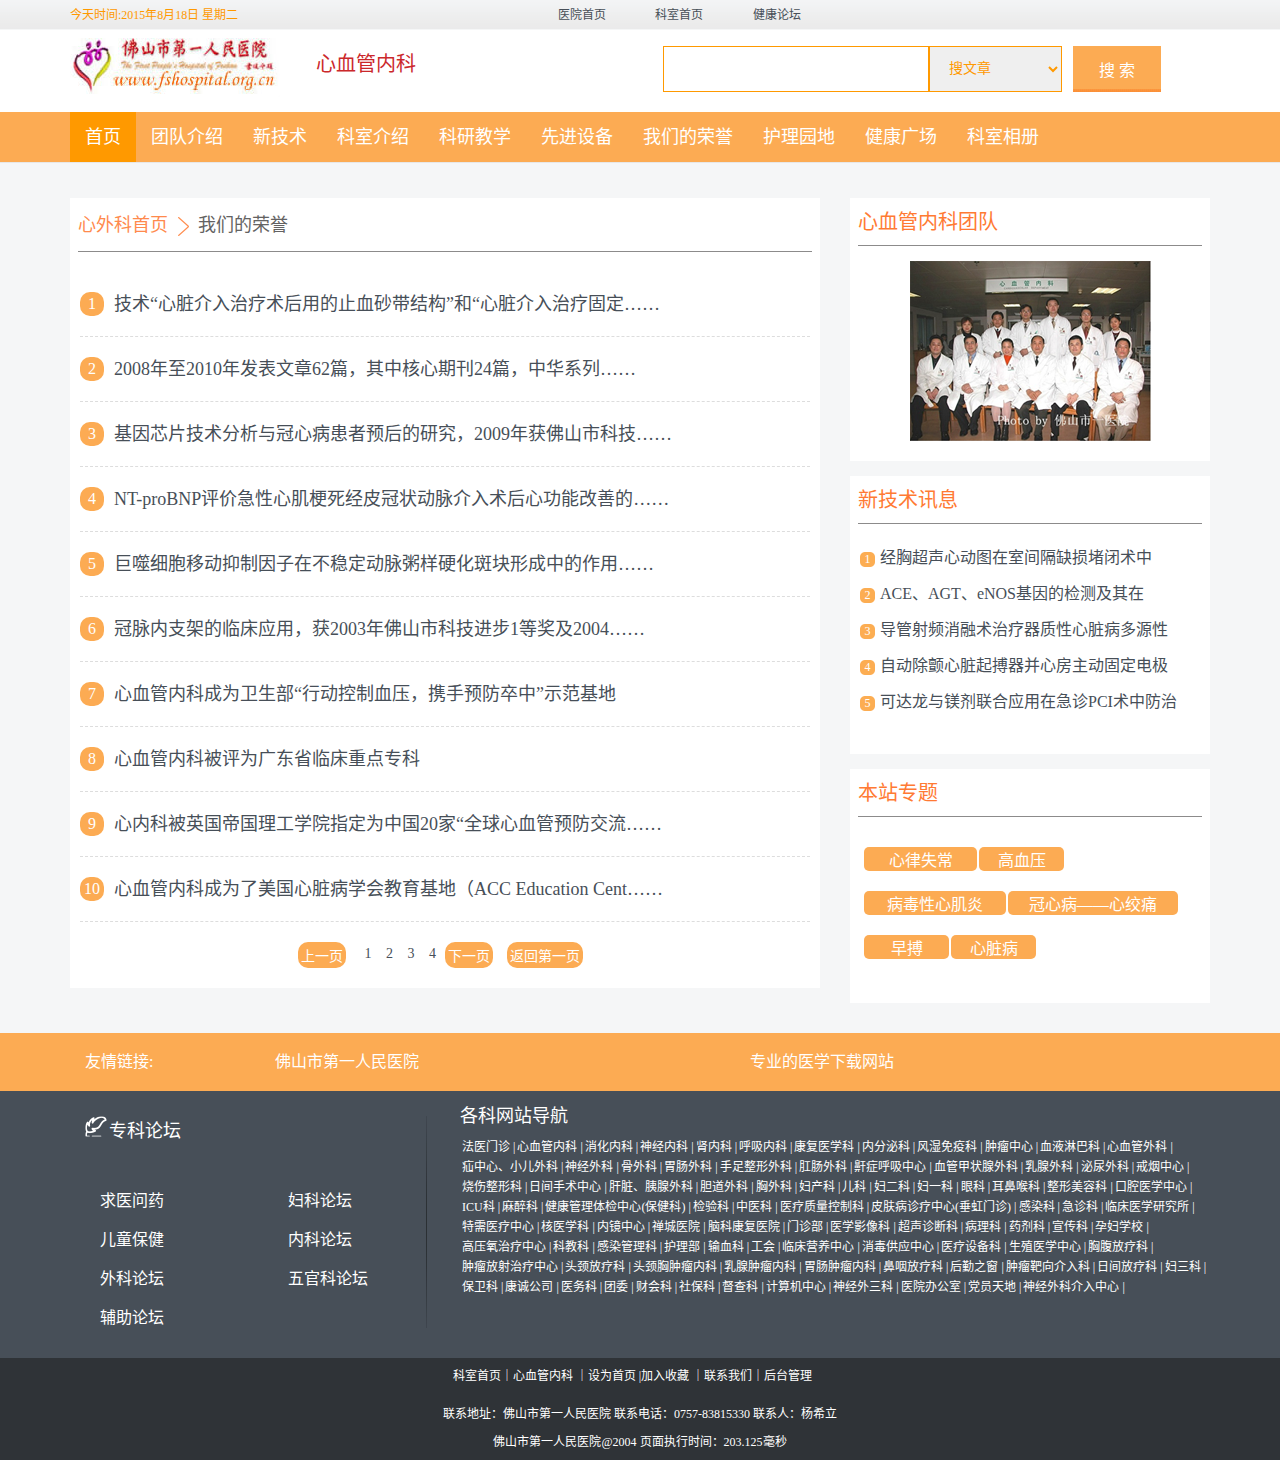
<file: column.html>
<!DOCTYPE html>
<html lang="zh-CN">
<!--[if lt IE 7 ]><html class="ie ie6" lang="en"><![endif]-->
<!--[if IE 7 ]><html class="ie ie7" lang="en"><![endif]-->
<!--[if IE 8 ]><html class="ie ie8" lang="en"><![endif]-->
<!--[if (gte IE 9)|!(IE)]><html class="not-ie" lang="en"><![endif]-->
<head>
  <meta charset="utf-8">
  <meta http-equiv="X-UA-Compatible" content="IE=edge">
  <meta http-equiv="X-UA-Compatible" content="IE=edge,Chrome=1" />
  <meta name="viewport" content="width=device-width, initial-scale=1, maximum-scale=1, user-scalable=no">
  <!-- 上述3个meta标签*必须*放在最前面，任何其他内容都*必须*跟随其后！ -->
  <title>列表页</title>

  <!-- Bootstrap -->
  <link href="css/bootstrap.css" rel="stylesheet">
  <link href="css/style.css" rel="stylesheet">

  <!-- HTML5 shim and Respond.js for IE8 support of HTML5 elements and media queries -->
  <!-- WARNING: Respond.js doesn't work if you view the page via file:// -->
  <!--[if lt IE 9]>
  <script src="//cdn.bootcss.com/html5shiv/3.7.2/html5shiv.min.js"></script>
  <script src="//cdn.bootcss.com/respond.js/1.4.2/respond.min.js"></script>
  <![endif]-->
</head>
<body>
<div class="topnav">
  <div class="container contain-width">
    <div class="row">
      <div class="col-md-5 topnav-left">今天时间:2015年8月18日 星期二</div>
      <div class="col-md-1"><a href="">医院首页</a></div>
      <div class="col-md-1"><a href="">科室首页</a></div>
      <div class="col-md-1"><a href="">健康论坛</a></div>
    </div>
  </div>
</div>
<div class="tophead">
  <div class="container">
    <div class="row">
      <div class="col-xs-12 col-md-4">
        <img src="image/logo.png">
        <div class="section-name">心血管内科</div>
      </div>
      <div class="col-md-8 col-xs-12">
        <div class="search col-md-9">
          <input type="text" value="" class="col-md-6">
          <select class="col-md-3">
            <option>搜文章</option>
            <option>搜发布人</option>
            <option>搜内容</option>
            <option>搜作者</option>
          </select>
          <button type="button" class="col-md-2">搜  索</button>
        </div>
      </div>
    </div>
  </div>
</div>

  <!-- Static navbar -->
    <nav class="navbar navbar-default navbar-static-top navbg">
      <div class="container">
        <div class="navbar-header">
          <button type="button" class="navbar-toggle collapsed" data-toggle="collapse" data-target="#navbar" aria-expanded="false" aria-controls="navbar">
            <span class="sr-only">Toggle navigation</span>
            <span class="icon-bar"></span>
            <span class="icon-bar"></span>
            <span class="icon-bar"></span>
          </button>
        </div>
        <div id="navbar" class="navbar-collapse collapse">
          <ul class="nav navbar-nav">
            <li class="active"><a href="#">首页</a></li>
            <li><a href="column.html">团队介绍</a></li>
            <li><a href="column.html">新技术</a></li>
            <li><a href="column.html">科室介绍</a></li>
            <li><a href="column.html">科研教学</a></li>
            <li><a href="column.html">先进设备</a></li>
            <li><a href="column.html">我们的荣誉</a></li>
            <li><a href="column.html">护理园地</a></li>
            <li><a href="column.html">健康广场</a></li>
            <li><a href="column.html">科室相册</a></li>
          </ul>
        </div><!--/.nav-collapse -->
      </div>
    </nav>
<!--column-->
  <div class="container">
    <div class="row">
      <div class="col-xs-12 col-md-8">
        <div class="long-column">
          <div class="column-tit">
            <a href="">心外科首页</a>
            <span><img src="image/column-arrow.png"></span>
            <span>我们的荣誉</span>
          </div>
          <div class="column-list">
            <ul>
              <li>
                <a href="detail.html">
                <div class="num-icon">1</div>
                技术“心脏介入治疗术后用的止血砂带结构”和“心脏介入治疗固定……
                </a>
              </li>
              <li>
                <a href="detail.html">
                <div class="num-icon">2</div>
                2008年至2010年发表文章62篇，其中核心期刊24篇，中华系列……
                </a>
              </li>
              <li>
                <a href="detail.html">
                <div class="num-icon">3</div>
                基因芯片技术分析与冠心病患者预后的研究，2009年获佛山市科技……
                </a>
              </li>
              <li>
                <a href="detail.html">
                <div class="num-icon">4</div>
                NT-proBNP评价急性心肌梗死经皮冠状动脉介入术后心功能改善的……
                </a>
              </li>
              <li>
                <a href="detail.html">
                <div class="num-icon">5</div>
                巨噬细胞移动抑制因子在不稳定动脉粥样硬化斑块形成中的作用……
                </a>
              </li>
              <li>
                <a href="detail.html">
                <div class="num-icon">6</div>
                冠脉内支架的临床应用，获2003年佛山市科技进步1等奖及2004……
                </a>
              </li>
              <li>
                <a href="detail.html">
                <div class="num-icon">7</div>
                心血管内科成为卫生部“行动控制血压，携手预防卒中”示范基地
                </a>
              </li>
              <li>
                <a href="detail.html">
                <div class="num-icon">8</div>
                心血管内科被评为广东省临床重点专科
                </a>
              </li>
              <li>
                <a href="detail.html">
                <div class="num-icon">9</div>
                心内科被英国帝国理工学院指定为中国20家“全球心血管预防交流……
                </a>
              </li>
              <li>
                <a href="detail.html">
                <div class="num-icon">10</div>
                心血管内科成为了美国心脏病学会教育基地（ACC Education Cent……
                </a>
              </li>
            </ul>
          </div>
          <div class="page-num">
            <button type="button">上一页</button>
            <a href="">1</a>
            <a href="">2</a>
            <a href="">3</a>
            <a href="">4</a>
            <button type="button">下一页</button>
            <button type="button">返回第一页</button>
          </div>
        </div>
      </div>
      <div class="col-xs-12 col-md-4">
        <div class="short-column">
          <div class="tit">
            心血管内科团队
          </div>
          <div class="team-pic">
            <img src="image/team-pic.png" height="180" width="241">
          </div>
        </div>
        <div class="short-column">
          <div class="tit">
            新技术讯息
          </div>
          <div class="list-box">
            <ul>
              <li><span class="list-icon">1</span><a href="detail.html">经胸超声心动图在室间隔缺损堵闭术中</a></li>
              <li><span class="list-icon">2</span><a href="detail.html">ACE、AGT、eNOS基因的检测及其在</a></li>
              <li><span class="list-icon">3</span><a href="detail.html">导管射频消融术治疗器质性心脏病多源性</a></li>
              <li><span class="list-icon">4</span><a href="detail.html">自动除颤心脏起搏器并心房主动固定电极</a></li>
              <li><span class="list-icon">5</span><a href="detail.html">可达龙与镁剂联合应用在急诊PCI术中防治</a></li>
            </ul>
          </div>
        </div>
        <div class="short-column">
            <div class="tit">
              本站专题
            </div>
            <div class="list-box">
              <div class="tagbox row">
              <div class="tag col-md-4"><a href="">心律失常</a></div>
              <div class="tag col-md-3"><a href="">高血压</a></div>
              <div class="tag col-md-5"><a href="">病毒性心肌炎</a></div>
              <div class="tag col-md-6"><a href="">冠心病——心绞痛</a></div>
              <div class="tag col-md-3"><a href="">早搏</a></div>
              <div class="tag col-md-3"><a href="">心脏病</a></div>
              </div>
            </div>
          </div>
      </div>
    </div>
  </div>

<!--footer-->
<div class="foot-link">
  <div class="container">
    <div class="row">
      <div class="col-xs-12 col-md-12">
        <span class="col-md-2">友情链接:</span>
        <a href="" class="col-md-5">佛山市第一人民医院</a>
        <a href="" class="col-md-5">专业的医学下载网站</a>
      </div>
    </div>
  </div>
</div>
<div class="bottom-nav">
  <div class="container">
    <div class="row">
      <div class="col-xs-12 col-md-4">
        <div class="foot-left">
          <div class="foottit">
            <span></span>
            专科论坛
          </div>
          <div class="row forum">
            <div class="forum col-md-6">
              <div class="col-md-12 forum"><a href="">求医问药</a></div>
              <div class="col-md-12 forum"><a href="">儿童保健</a></div>
              <div class="col-md-12 forum"><a href="">外科论坛</a></div>
              <div class="col-md-12 forum"><a href="">辅助论坛</a></div>
            </div>
            <div class="forum col-md-6">
              <div class="col-md-12 forum"><a href="">妇科论坛</a></div>
              <div class="col-md-12 forum"><a href="">内科论坛</a></div>
              <div class="col-md-12 forum"><a href="">五官科论坛</a></div>
            </div>
          </div>
        </div>
      </div>
      <div class="col-xs-12 col-md-8">
        <div class="foot-right">
          <div class="foottit">
            各科网站导航
          </div>
          <div class="footnav">
            <ul>
              <li><a href="">法医门诊</a> | </li>
              <li><a href="">心血管内科</a> | </li>
              <li><a href="">消化内科</a> | </li>
              <li><a href="">神经内科</a> | </li>
              <li><a href="">肾内科</a> | </li>
              <li><a href="">呼吸内科</a> | </li>
              <li><a href="">康复医学科</a> | </li>
              <li><a href="">内分泌科</a> | </li>
              <li><a href="">风湿免疫科</a> |</li>
              <li><a href="">肿瘤中心</a> | </li>
              <li><a href="">血液淋巴科</a> | </li>
              <li><a href="">心血管外科</a> | </li>
              <li><a href="">疝中心、小儿外科</a> | </li>
              <li><a href="">神经外科</a> | </li>
              <li><a href="">骨外科</a> | </li>
              <li><a href="">胃肠外科</a> | </li>
              <li><a href="">手足整形外科</a> | </li>
              <li><a href="">肛肠外科</a> | </li>
              <li><a href="">鼾症呼吸中心</a> | </li>
              <li><a href="">血管甲状腺外科</a> | </li>
              <li><a href="">乳腺外科</a> | </li>
              <li><a href="">泌尿外科</a> | </li>
              <li><a href="">戒烟中心</a> | </li>
              <li><a href="">烧伤整形科</a> | </li>
              <li><a href="">日间手术中心</a> | </li>
              <li><a href="">肝脏、胰腺外科</a> | </li>
              <li><a href="">胆道外科</a> | </li>
              <li><a href="">胸外科</a> | </li>
              <li><a href="">妇产科</a> | </li>
              <li><a href="">儿科</a> | </li>
              <li><a href="">妇二科</a> | </li>
              <li><a href="">妇一科</a> | </li>
              <li><a href="">眼科</a> | </li>
              <li><a href="">耳鼻喉科</a> | </li>
              <li><a href="">整形美容科</a> | </li>
              <li><a href="">口腔医学中心</a> | </li>
              <li><a href="">ICU科</a> | </li>
              <li><a href="">麻醉科</a> | </li>
              <li><a href="">健康管理体检中心(保健科)</a> | </li>
              <li><a href="">检验科</a> | </li>
              <li><a href="">中医科</a> | </li>
              <li><a href="">医疗质量控制科</a> | </li>
              <li><a href="">皮肤病诊疗中心(垂虹门诊)</a> | </li>
              <li><a href="">感染科</a> | </li>
              <li><a href="">急诊科</a> | </li>
              <li><a href="">临床医学研究所</a> | </li>
              <li><a href="">特需医疗中心</a> | </li>
              <li><a href="">核医学科</a> | </li>
              <li><a href="">内镜中心</a> | </li>
              <li><a href="">禅城医院</a> | </li>
              <li><a href="">脑科康复医院</a> | </li>
              <li><a href="">门诊部</a> | </li>
              <li><a href="">医学影像科</a> | </li>
              <li><a href="">超声诊断科</a> | </li>
              <li><a href="">病理科</a> | </li>
              <li><a href="">药剂科</a> | </li>
              <li><a href="">宣传科</a> | </li>
              <li><a href="">孕妇学校</a> | </li>
              <li><a href="">高压氧治疗中心</a> | </li>
              <li><a href="">科教科</a> | </li>
              <li><a href="">感染管理科</a> | </li>
              <li><a href="">护理部</a> | </li>
              <li><a href="">输血科</a> | </li>
              <li><a href="">工会</a> | </li>
              <li><a href="">临床营养中心</a> | </li>
              <li><a href="">消毒供应中心</a> | </li>
              <li><a href="">医疗设备科</a> | </li>
              <li><a href="">生殖医学中心</a> | </li>
              <li><a href="">胸腹放疗科</a> | </li>
              <li><a href="">肿瘤放射治疗中心</a> | </li>
              <li><a href="">头颈放疗科</a> | </li>
              <li><a href="">头颈胸肿瘤内科</a> | </li>
              <li><a href="">乳腺肿瘤内科</a> | </li>
              <li><a href="">胃肠肿瘤内科</a> | </li>
              <li><a href="">鼻咽放疗科</a> | </li>
              <li><a href="">后勤之窗</a> | </li>
              <li><a href="">肿瘤靶向介入科</a> | </li>
              <li><a href="">日间放疗科</a> | </li>
              <li><a href="">妇三科</a> | </li>
              <li><a href="">保卫科</a> | </li>
              <li><a href="">康诚公司</a> | </li>
              <li><a href="">医务科</a> | </li>
              <li><a href="">团委</a> | </li>
              <li><a href="">财会科</a> | </li>
              <li><a href="">社保科</a> | </li>
              <li><a href="">督查科</a> | </li>
              <li><a href="">计算机中心</a> | </li>
              <li><a href="">神经外三科</a> | </li>
              <li><a href="">医院办公室</a> | </li>
              <li><a href="">党员天地</a> | </li>
              <li><a href="">神经外科介入中心</a> | </li>
            </ul>
          </div>
        </div>
      </div>
    </div>
  </div>
</div>
<div class="bottom">
  <div class="container">
    <div class="row bot-link">
        <ul>
          <li><a href="">科室首页</a>｜</li>
          <li><a href="">心血管内科</a> ｜</li>
          <li><a href="">设为首页</a> | </li>
          <li><a href="">加入收藏</a> ｜</li>
          <li><a href="">联系我们</a>｜ </li>
          <li><a href="">后台管理</a></li>
        </ul>
    </div>
      <div class="row">
        <div class="contact">
          <span>联系地址：佛山市第一人民医院</span>
          <span>联系电话：0757-83815330</span>
          <span>联系人：杨希立</span>
        </div>
        <div class="copyright">
         佛山市第一人民医院@2004 页面执行时间：203.125毫秒
        </div>
      </div>
    </div>

  <!-- jQuery (necessary for Bootstrap's JavaScript plugins) -->
  <script src="js/jquery.min.js"></script>
  <script src="js/jquery.js"></script>
  <!-- Include all compiled plugins (below), or include individual files as needed -->
  <script src="js/bootstrap.min.js"></script>
</body>
</html>
</file>
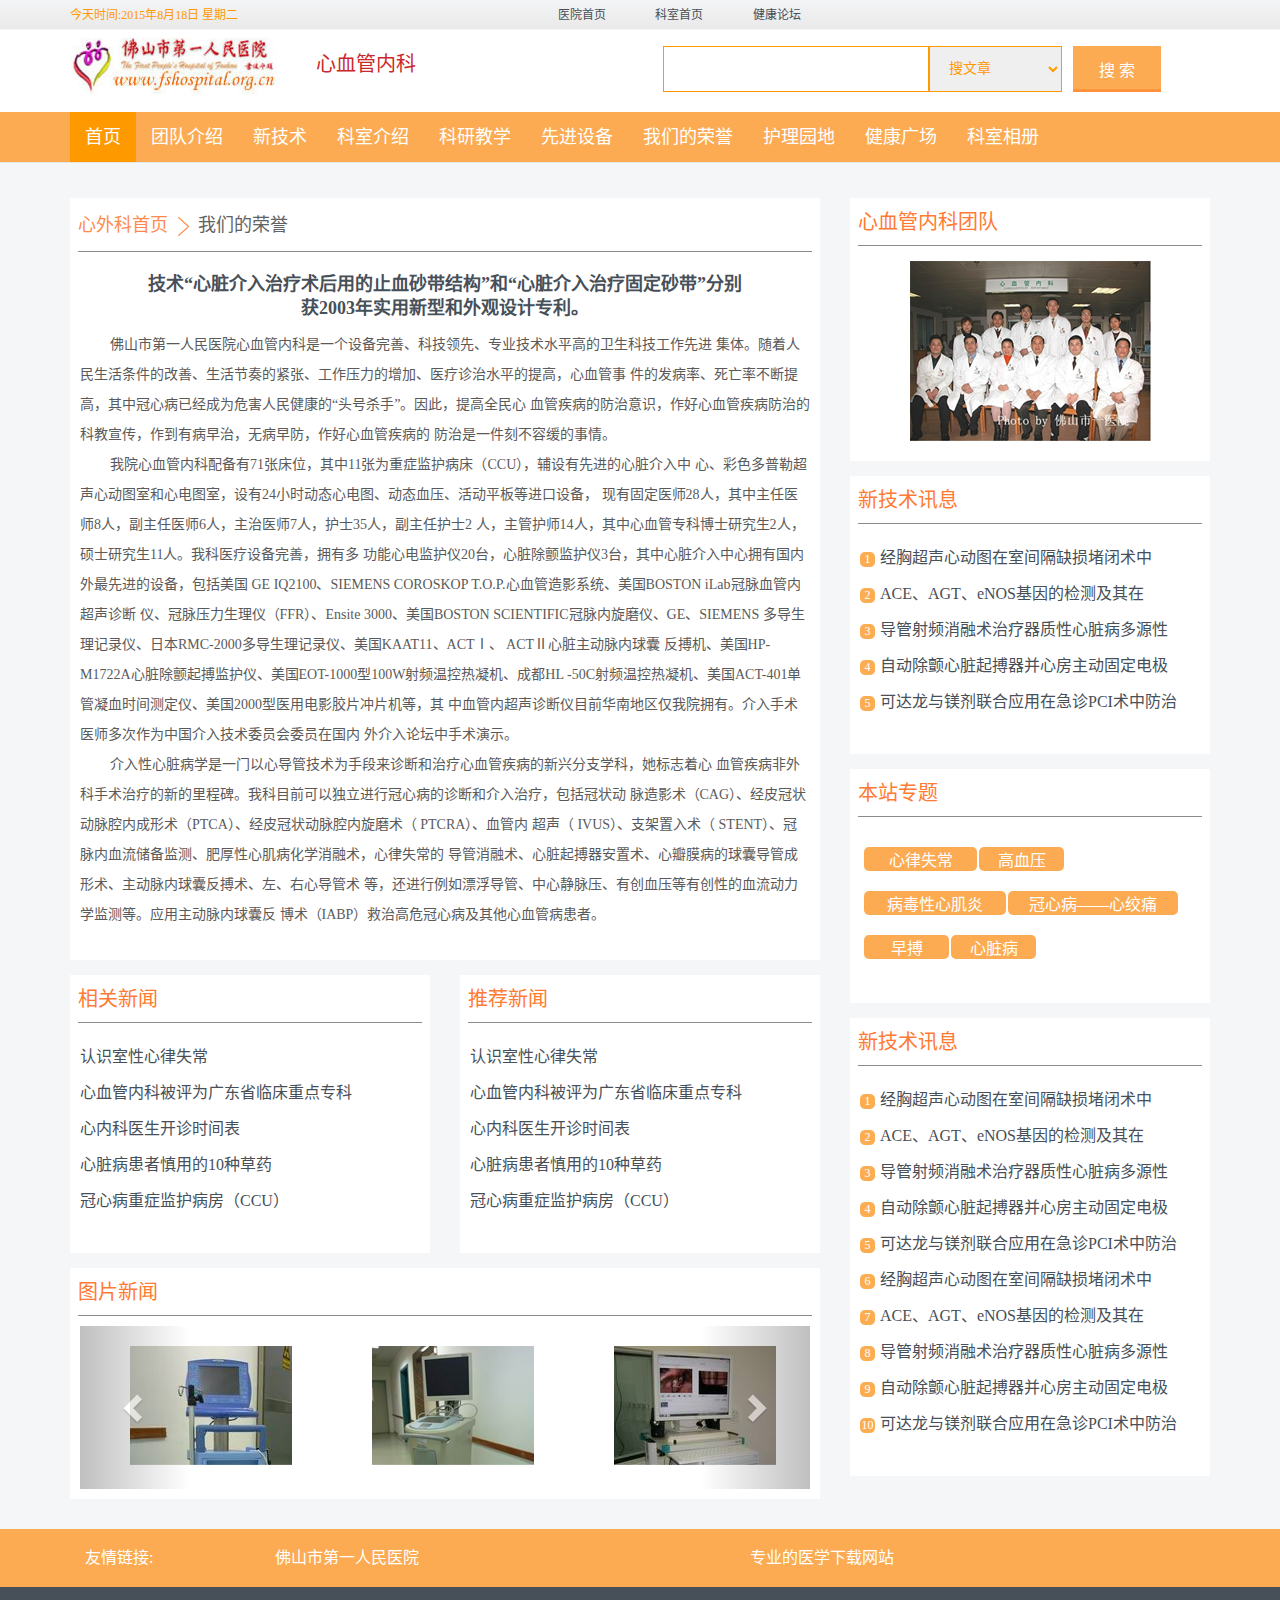
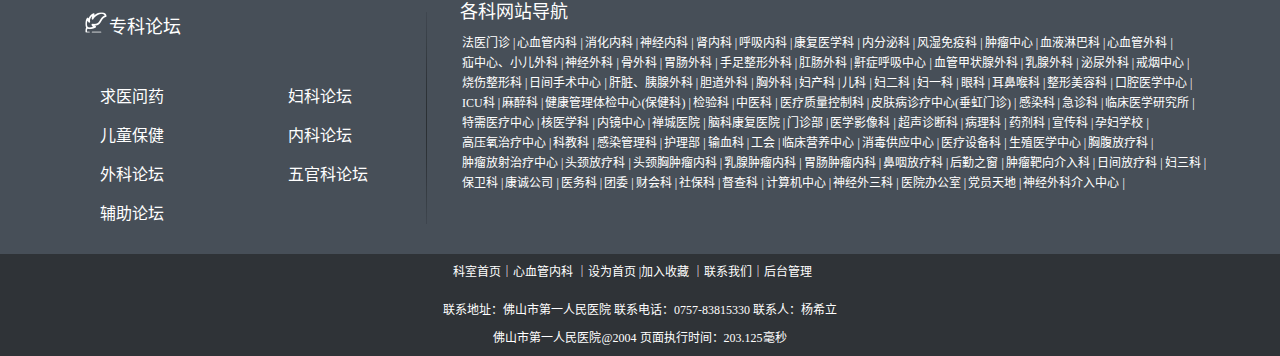
<file: detail.html>
<!DOCTYPE html>
<html lang="zh-CN">
<head>
  <meta charset="utf-8">
  <meta http-equiv="X-UA-Compatible" content="IE=edge">
  <meta name="viewport" content="width=device-width, initial-scale=1, maximum-scale=1, user-scalable=no">
  <!-- 上述3个meta标签*必须*放在最前面，任何其他内容都*必须*跟随其后！ -->
  <title>详情页</title>

  <!-- Bootstrap -->
  <link href="css/bootstrap.css" rel="stylesheet">
  <link href="css/style.css" rel="stylesheet">

  <!-- HTML5 shim and Respond.js for IE8 support of HTML5 elements and media queries -->
  <!-- WARNING: Respond.js doesn't work if you view the page via file:// -->
  <!--[if lt IE 9]>
  <script src="//cdn.bootcss.com/html5shiv/3.7.2/html5shiv.min.js"></script>
  <script src="//cdn.bootcss.com/respond.js/1.4.2/respond.min.js"></script>
  <![endif]-->
</head>
<body>
<div class="topnav">
  <div class="container contain-width">
    <div class="row">
      <div class="col-md-5 topnav-left">今天时间:2015年8月18日 星期二</div>
      <div class="col-md-1"><a href="">医院首页</a></div>
      <div class="col-md-1"><a href="">科室首页</a></div>
      <div class="col-md-1"><a href="">健康论坛</a></div>
    </div>
  </div>
</div>
<div class="tophead">
  <div class="container contain-width">
    <div class="row">
      <div class="col-md-4">
        <img src="image/logo.png">
        <div class="section-name">心血管内科</div>
      </div>
      <div class="col-md-8">
        <div class="search col-md-9">
          <input type="text" value="" class="col-md-6"></input>
          <select class="col-md-3">
            <option>搜文章</option>
            <option>搜发布人</option>
            <option>搜内容</option>
            <option>搜作者</option>
          </select>
          <button type="button" class="col-md-2">搜  索</button>
        </div>
      </div>
    </div>
  </div>
</div>

  <!-- Static navbar -->
    <nav class="navbar navbar-default navbar-static-top navbg">
      <div class="container">
        <div class="navbar-header">
          <button type="button" class="navbar-toggle collapsed" data-toggle="collapse" data-target="#navbar" aria-expanded="false" aria-controls="navbar">
            <span class="sr-only">Toggle navigation</span>
            <span class="icon-bar"></span>
            <span class="icon-bar"></span>
            <span class="icon-bar"></span>
          </button>
        </div>
        <div id="navbar" class="navbar-collapse collapse">
          <ul class="nav navbar-nav">
            <li class="active"><a href="#">首页</a></li>
            <li><a href="column.html">团队介绍</a></li>
            <li><a href="column.html">新技术</a></li>
            <li><a href="column.html">科室介绍</a></li>
            <li><a href="column.html">科研教学</a></li>
            <li><a href="column.html">先进设备</a></li>
            <li><a href="column.html">我们的荣誉</a></li>
            <li><a href="column.html">护理园地</a></li>
            <li><a href="column.html">健康广场</a></li>
            <li><a href="column.html">科室相册</a></li>
          </ul>
        </div><!--/.nav-collapse -->
      </div>
    </nav>
<!--detail-->
<div class="container">
    <div class="row">
      <div class="col-xs-12 col-md-8">
        <div class="long-column">
          <div class="column-tit">
            <a href="">心外科首页</a>
            <span><img src="image/column-arrow.png"></span>
            <span>我们的荣誉</span>
          </div>
          <div class="col-detail">
            <div class="detail-tit">
              技术“心脏介入治疗术后用的止血砂带结构”和“心脏介入治疗固定砂带”分别获2003年实用新型和外观设计专利。
            </div>
            <div class="info">
              <p>佛山市第一人民医院心血管内科是一个设备完善、科技领先、专业技术水平高的卫生科技工作先进
集体。随着人民生活条件的改善、生活节奏的紧张、工作压力的增加、医疗诊治水平的提高，心血管事
件的发病率、死亡率不断提高，其中冠心病已经成为危害人民健康的“头号杀手”。因此，提高全民心
血管疾病的防治意识，作好心血管疾病防治的科教宣传，作到有病早治，无病早防，作好心血管疾病的
防治是一件刻不容缓的事情。</p>
              <p>我院心血管内科配备有71张床位，其中11张为重症监护病床（CCU），辅设有先进的心脏介入中
心、彩色多普勒超声心动图室和心电图室，设有24小时动态心电图、动态血压、活动平板等进口设备，
现有固定医师28人，其中主任医师8人，副主任医师6人，主治医师7人，护士35人，副主任护士2
人，主管护师14人，其中心血管专科博士研究生2人，硕士研究生11人。我科医疗设备完善，拥有多
功能心电监护仪20台，心脏除颤监护仪3台，其中心脏介入中心拥有国内外最先进的设备，包括美国
GE IQ2100、SIEMENS COROSKOP T.O.P.心血管造影系统、美国BOSTON iLab冠脉血管内超声诊断
仪、冠脉压力生理仪（FFR）、Ensite 3000、美国BOSTON SCIENTIFIC冠脉内旋磨仪、GE、SIEMENS
多导生理记录仪、日本RMC-2000多导生理记录仪、美国KAAT11、ACTⅠ、 ACTⅡ心脏主动脉内球囊
反搏机、美国HP-M1722A心脏除颤起搏监护仪、美国EOT-1000型100W射频温控热凝机、成都HL
-50C射频温控热凝机、美国ACT-401单管凝血时间测定仪、美国2000型医用电影胶片冲片机等，其
中血管内超声诊断仪目前华南地区仅我院拥有。介入手术医师多次作为中国介入技术委员会委员在国内
外介入论坛中手术演示。</p>
              <p>介入性心脏病学是一门以心导管技术为手段来诊断和治疗心血管疾病的新兴分支学科，她标志着心
血管疾病非外科手术治疗的新的里程碑。我科目前可以独立进行冠心病的诊断和介入治疗，包括冠状动
脉造影术（CAG）、经皮冠状动脉腔内成形术（PTCA）、经皮冠状动脉腔内旋磨术（ PTCRA）、血管内
超声（ IVUS）、支架置入术（ STENT）、冠脉内血流储备监测、肥厚性心肌病化学消融术，心律失常的
导管消融术、心脏起搏器安置术、心瓣膜病的球囊导管成形术、主动脉内球囊反搏术、左、右心导管术
等，还进行例如漂浮导管、中心静脉压、有创血压等有创性的血流动力学监测等。应用主动脉内球囊反
博术（IABP）救治高危冠心病及其他心血管病患者。</p>
            </div>
          </div>
        </div>
        <div class="row">
          <div class="col-xs-12 col-md-6">
            <div class="short-column">
              <div class="tit">
                相关新闻
              </div>
              <div class="list-box">
                <ul>
                  <li><a href="">认识室性心律失常</a></li>
                  <li><a href="">心血管内科被评为广东省临床重点专科</a></li>
                  <li><a href="">心内科医生开诊时间表</a></li>
                  <li><a href="">心脏病患者慎用的10种草药</a></li>
                  <li><a href="">冠心病重症监护病房（CCU）</a></li>
                </ul>
              </div>
            </div>
          </div>
          <div class="col-xs-12 col-md-6">
            <div class="short-column">
              <div class="tit">
                推荐新闻
              </div>
              <div class="list-box">
                <ul>
                  <li><a href="detail.html">认识室性心律失常</a></li>
                  <li><a href="detail.html">心血管内科被评为广东省临床重点专科</a></li>
                  <li><a href="detail.html">心内科医生开诊时间表</a></li>
                  <li><a href="detail.html">心脏病患者慎用的10种草药</a></li>
                  <li><a href="detail.html">冠心病重症监护病房（CCU）</a></li>
                </ul>
              </div>
            </div>
          </div>
        </div>
        <div class="long-column">
          <div class="tit">
            图片新闻
          </div>
          <div class="news-pic">
          <div id="slidershow" class="carousel" data-ride="carousel">
            <div class="carousel-inner column-list">
              <div class="item active f-left">
                <a href="##"><img src="image/pic1.png" alt=""></a>
                <a href="##"><img src="image/pic2.png" alt=""></a>
                <a href="##"><img src="image/pic3.png" alt=""></a>
              </div>
              <div class="item f-left">
                <a href="##"><img src="image/pic1.png" alt=""></a>
                <a href="##"><img src="image/pic2.png" alt=""></a>
                <a href="##"><img src="image/pic3.png" alt=""></a>
              </div>
            </div>
            <a class="left carousel-control " href="#slidershow" role="button" data-slide="prev">
              <span class="glyphicon glyphicon-chevron-left"></span>
            </a>
            <a class="right carousel-control" href="#slidershow" role="button" data-slide="next">
              <span class="glyphicon glyphicon-chevron-right"></span>
            </a>
          </div>
          </div>
        </div>
      </div>
      <div class="col-xs-12 col-md-4">
        <div class="short-column">
          <div class="tit">
            心血管内科团队
          </div>
          <div class="team-pic">
            <img src="image/team-pic.png" height="180" width="241">
          </div>
        </div>
        <div class="short-column">
          <div class="tit">
            新技术讯息
          </div>
          <div class="list-box">
            <ul>
              <li><span class="list-icon">1</span><a href="detail.html">经胸超声心动图在室间隔缺损堵闭术中</a></li>
              <li><span class="list-icon">2</span><a href="detail.html">ACE、AGT、eNOS基因的检测及其在</a></li>
              <li><span class="list-icon">3</span><a href="detail.html">导管射频消融术治疗器质性心脏病多源性</a></li>
              <li><span class="list-icon">4</span><a href="detail.html">自动除颤心脏起搏器并心房主动固定电极</a></li>
              <li><span class="list-icon">5</span><a href="detail.html">可达龙与镁剂联合应用在急诊PCI术中防治</a></li>
            </ul>
          </div>
        </div>
        <div class="short-column">
          <div class="tit">
            本站专题
          </div>
          <div class="list-box">
            <div class="tagbox row">
            <div class="tag col-md-4"><a href="">心律失常</a></div>
            <div class="tag col-md-3"><a href="">高血压</a></div>
            <div class="tag col-md-5"><a href="">病毒性心肌炎</a></div>
            <div class="tag col-md-6"><a href="">冠心病——心绞痛</a></div>
            <div class="tag col-md-3"><a href="">早搏</a></div>
            <div class="tag col-md-3"><a href="">心脏病</a></div>
            </div>
          </div>
        </div>
        <div class="short-column">
          <div class="tit">
            新技术讯息
          </div>
          <div class="list-box">
            <ul>
              <li><span class="list-icon">1</span><a href="detail.html">经胸超声心动图在室间隔缺损堵闭术中</a></li>
              <li><span class="list-icon">2</span><a href="detail.html">ACE、AGT、eNOS基因的检测及其在</a></li>
              <li><span class="list-icon">3</span><a href="detail.html">导管射频消融术治疗器质性心脏病多源性</a></li>
              <li><span class="list-icon">4</span><a href="detail.html">自动除颤心脏起搏器并心房主动固定电极</a></li>
              <li><span class="list-icon">5</span><a href="detail.html">可达龙与镁剂联合应用在急诊PCI术中防治</a></li>
              <li><span class="list-icon">6</span><a href="detail.html">经胸超声心动图在室间隔缺损堵闭术中</a></li>
              <li><span class="list-icon">7</span><a href="detail.html">ACE、AGT、eNOS基因的检测及其在</a></li>
              <li><span class="list-icon">8</span><a href="detail.html">导管射频消融术治疗器质性心脏病多源性</a></li>
              <li><span class="list-icon">9</span><a href="detail.html">自动除颤心脏起搏器并心房主动固定电极</a></li>
              <li><span class="list-icon">10</span><a href="detail.html">可达龙与镁剂联合应用在急诊PCI术中防治</a></li>
            </ul>
          </div>
        </div>
      </div>
    </div>
  </div>
<!--footer-->
<div class="foot-link">
  <div class="container">
    <div class="row">
      <div class="col-xs-12 col-md-12">
        <span class="col-md-2">友情链接:</span>
        <a href="" class="col-md-5">佛山市第一人民医院</a>
        <a href="" class="col-md-5">专业的医学下载网站</a>
      </div>
    </div>
  </div>
</div>
<div class="bottom-nav">
  <div class="container">
    <div class="row">
      <div class="col-xs-12 col-md-4">
        <div class="foot-left">
          <div class="foottit">
            <span></span>
            专科论坛
          </div>
          <div class="row forum">
            <div class="forum col-md-6">
              <div class="col-md-12 forum"><a href="">求医问药</a></div>
              <div class="col-md-12 forum"><a href="">儿童保健</a></div>
              <div class="col-md-12 forum"><a href="">外科论坛</a></div>
              <div class="col-md-12 forum"><a href="">辅助论坛</a></div>
            </div>
            <div class="forum col-md-6">
              <div class="col-md-12 forum"><a href="">妇科论坛</a></div>
              <div class="col-md-12 forum"><a href="">内科论坛</a></div>
              <div class="col-md-12 forum"><a href="">五官科论坛</a></div>
            </div>
          </div>
        </div>
      </div>
      <div class="col-xs-12 col-md-8">
        <div class="foot-right">
          <div class="foottit">
            各科网站导航
          </div>
          <div class="footnav">
            <ul>
              <li><a href="">法医门诊</a> | </li>
              <li><a href="">心血管内科</a> | </li>
              <li><a href="">消化内科</a> | </li>
              <li><a href="">神经内科</a> | </li>
              <li><a href="">肾内科</a> | </li>
              <li><a href="">呼吸内科</a> | </li>
              <li><a href="">康复医学科</a> | </li>
              <li><a href="">内分泌科</a> | </li>
              <li><a href="">风湿免疫科</a> |</li>
              <li><a href="">肿瘤中心</a> | </li>
              <li><a href="">血液淋巴科</a> | </li>
              <li><a href="">心血管外科</a> | </li>
              <li><a href="">疝中心、小儿外科</a> | </li>
              <li><a href="">神经外科</a> | </li>
              <li><a href="">骨外科</a> | </li>
              <li><a href="">胃肠外科</a> | </li>
              <li><a href="">手足整形外科</a> | </li>
              <li><a href="">肛肠外科</a> | </li>
              <li><a href="">鼾症呼吸中心</a> | </li>
              <li><a href="">血管甲状腺外科</a> | </li>
              <li><a href="">乳腺外科</a> | </li>
              <li><a href="">泌尿外科</a> | </li>
              <li><a href="">戒烟中心</a> | </li>
              <li><a href="">烧伤整形科</a> | </li>
              <li><a href="">日间手术中心</a> | </li>
              <li><a href="">肝脏、胰腺外科</a> | </li>
              <li><a href="">胆道外科</a> | </li>
              <li><a href="">胸外科</a> | </li>
              <li><a href="">妇产科</a> | </li>
              <li><a href="">儿科</a> | </li>
              <li><a href="">妇二科</a> | </li>
              <li><a href="">妇一科</a> | </li>
              <li><a href="">眼科</a> | </li>
              <li><a href="">耳鼻喉科</a> | </li>
              <li><a href="">整形美容科</a> | </li>
              <li><a href="">口腔医学中心</a> | </li>
              <li><a href="">ICU科</a> | </li>
              <li><a href="">麻醉科</a> | </li>
              <li><a href="">健康管理体检中心(保健科)</a> | </li>
              <li><a href="">检验科</a> | </li>
              <li><a href="">中医科</a> | </li>
              <li><a href="">医疗质量控制科</a> | </li>
              <li><a href="">皮肤病诊疗中心(垂虹门诊)</a> | </li>
              <li><a href="">感染科</a> | </li>
              <li><a href="">急诊科</a> | </li>
              <li><a href="">临床医学研究所</a> | </li>
              <li><a href="">特需医疗中心</a> | </li>
              <li><a href="">核医学科</a> | </li>
              <li><a href="">内镜中心</a> | </li>
              <li><a href="">禅城医院</a> | </li>
              <li><a href="">脑科康复医院</a> | </li>
              <li><a href="">门诊部</a> | </li>
              <li><a href="">医学影像科</a> | </li>
              <li><a href="">超声诊断科</a> | </li>
              <li><a href="">病理科</a> | </li>
              <li><a href="">药剂科</a> | </li>
              <li><a href="">宣传科</a> | </li>
              <li><a href="">孕妇学校</a> | </li>
              <li><a href="">高压氧治疗中心</a> | </li>
              <li><a href="">科教科</a> | </li>
              <li><a href="">感染管理科</a> | </li>
              <li><a href="">护理部</a> | </li>
              <li><a href="">输血科</a> | </li>
              <li><a href="">工会</a> | </li>
              <li><a href="">临床营养中心</a> | </li>
              <li><a href="">消毒供应中心</a> | </li>
              <li><a href="">医疗设备科</a> | </li>
              <li><a href="">生殖医学中心</a> | </li>
              <li><a href="">胸腹放疗科</a> | </li>
              <li><a href="">肿瘤放射治疗中心</a> | </li>
              <li><a href="">头颈放疗科</a> | </li>
              <li><a href="">头颈胸肿瘤内科</a> | </li>
              <li><a href="">乳腺肿瘤内科</a> | </li>
              <li><a href="">胃肠肿瘤内科</a> | </li>
              <li><a href="">鼻咽放疗科</a> | </li>
              <li><a href="">后勤之窗</a> | </li>
              <li><a href="">肿瘤靶向介入科</a> | </li>
              <li><a href="">日间放疗科</a> | </li>
              <li><a href="">妇三科</a> | </li>
              <li><a href="">保卫科</a> | </li>
              <li><a href="">康诚公司</a> | </li>
              <li><a href="">医务科</a> | </li>
              <li><a href="">团委</a> | </li>
              <li><a href="">财会科</a> | </li>
              <li><a href="">社保科</a> | </li>
              <li><a href="">督查科</a> | </li>
              <li><a href="">计算机中心</a> | </li>
              <li><a href="">神经外三科</a> | </li>
              <li><a href="">医院办公室</a> | </li>
              <li><a href="">党员天地</a> | </li>
              <li><a href="">神经外科介入中心</a> | </li>
            </ul>
          </div>
        </div>
      </div>
    </div>
  </div>
</div>
<div class="bottom">
  <div class="container">
    <div class="row bot-link">
        <ul>
          <li><a href="">科室首页</a>｜</li>
          <li><a href="">心血管内科</a> ｜</li>
          <li><a href="">设为首页</a> | </li>
          <li><a href="">加入收藏</a> ｜</li>
          <li><a href="">联系我们</a>｜ </li>
          <li><a href="">后台管理</a></li>
        </ul>
    </div>
      <div class="row">
        <div class="contact">
          <span>联系地址：佛山市第一人民医院</span>
          <span>联系电话：0757-83815330</span>
          <span>联系人：杨希立</span>
        </div>
        <div class="copyright">
         佛山市第一人民医院@2004 页面执行时间：203.125毫秒
        </div>
      </div>
  </div>
</div>

<!-- jQuery (necessary for Bootstrap's JavaScript plugins) -->
  <script src="js/jquery.min.js"></script>
  <script src="js/jquery.js"></script>
  <!-- Include all compiled plugins (below), or include individual files as needed -->
  <script src="js/bootstrap.min.js"></script>
</body>
</html>
</file>
<file: css/style.css>
@charset 'utf-8';
html,
body,
div,
dl,
dt,
dd,
ul,
ol,
li,
h1,
h2,
h3,
h4,
h5,
h6,
pre,
form,
fieldset,
input,
p,
blockquote,
th,
td,
iframe,
button,
input,
select,
textarea {
  margin: 0;
  padding: 0;
}
h1,
h2,
h3,
h4,
h5,
h6,
button,
input,
select,
textarea {
  font-size: 100%;
}
li,
ul,
ol,
dl,
dd,
dt,
iframe {
  list-style: none;
  list-style-type: none;
  text-indent: 0;
}
header,
footer,
section,
article,
nav {
  display: block;
}
article,
aside,
dialog,
footer,
header,
section,
footer,
nav,
figure,
menu {
  display: block;
}
button,
input,
select,
textarea {
  vertical-align: middle;
  outline: none;
}
textarea {
  overflow: auto;
  resize: none;
  vertical-align: top;
}
input,
select,
textarea,
body {
  font: 12px 'Microsoft YaHei', '微软雅黑';
}
.clearfix:after {
  display: block;
  visibility: hidden;
  clear: both;
  height: 0;
  content: '.';
}
.clearfix {
  clear: both;
}
.clearfix:after {
  display: block;
  visibility: hidden;
  clear: both;
  height: 0;
  content: '.';
}
* html > body .clearfix {
  display: inline-block;
  width: 100%;
}
* html .clearfix {
  height: 1%;
}
* + html .clearfix {
  min-height: 1%;
}
.clear {
  clear: both;
}
a {
  text-decoration: none;
  color: #474f58;
  outline: none;
}
a:hover {
  text-decoration: underline;
  color: #ff8a4d;
}
.clearfix:before,
.clearfix:after {
  content: " ";
  display: table;
}
.clearfix:after {
  clear: both;
}
body{
  background: #f5f6f7;
  color: #474f58;
}
.container {
  max-width: 1200px;
  padding: 0 15px;
  padding: 0px 7px\9;
  _padding: 0px 7px; 
  margin-right: auto;
  margin-left: auto;
}
/*.short{
  _width: 320px;
  _float: left;
}
.long{
  _width: 750px;
  _float: left;
}*/
.col-md-8-ie{
  width: 780px\9;
  _width: 720px;
  float: left\9;
  _float: left;
}
.col-md-6-ie{
  width: 385px\9;
  _width: 370px;
}
.col-md-5-ie{
  width: 312px\9;
  _width: 300px;
}
.col-md-4-ie{
  width: 390px\9;
  _width: 300px;
  float: left\9;
  _float: left;
}
.col-md-1-ie{
  width: 98px\9;
  _width: 98px;
  float: left\9;
  _float: left;
}
.long-left{
  width: 305px\9;
  _width: 305px;
}
.long-right{
  width: 355px\9;
  _width: 355px;
}

/*top-head*/
.topnav{
  height: 30px;
  display: block;
  background: url(../image/top-nav_bg.png) repeat-x;
  line-height: 30px;
}
.topnav-left{
  float: left;
  color: #ff9900;
}
.tophead{
  height: auto;
  background: #ffffff;
}
.search{
  display: block;
  float: right;
  margin-bottom: 20px;
}
.search input{
  width: 267px\9;
  _width: 267px;
  clear: right;
  height: 46px;
  border: #ff9900 1px solid;
  font-size: 14px;
  line-height: 30px;
  margin-top: 3%;
}
.search select{
  width: 133px\9;
  _width: 133px;
  height: 46px;
  border: #ff9900 1px solid;
  color: #ff9900;
  font-size: 14px;
  line-height: 46px;
  margin-top: 3%;
  margin-right: 2%;
  margin-right: 5px\9;
  _margin-right: 5px;
  padding-right: 0 !important;
}
.search button{
  width: 90px\9;
  _width: 90px;
  height: 46px;
  background: url(../image/search-bg.png) repeat-x;
  border: none;
  color: #ffffff;
  font-size: 16px;
  margin-top: 3%;
  margin-right: 2%;
  margin-right: 5px\9;
  _margin-right: 5px;
}
.navbg{
  background: #fcab53;
  font-size: 18px;
  color: #ffffff;
}
.section-name{
  float: right;
  display: block;
  margin-top: 18px;
  padding-right: 4%;
  font-size: 20px;
  color: #cb282b;
}

/*banner*/


/*index-list*/
.announ{
  height: auto;
  background: #ffffff;
  display: block;
  font-size: 16px;
}
.short-column{
  height: auto;
  display: block;
  background: #ffffff;
  margin-top: 15px;
  font-size: 16px;
  padding-bottom: 10px;
}
.tit{
  height: 48px;
  color: #ff7a33;
  font-size: 20px;
  text-align: left;
  line-height: 48px;
  border-bottom: #8c8b8b 1px solid;
  margin: 0 8px;
}
.tit span a{
  color: #ffffff;
}
.tit span a:hover{
  color: #ffffff;
  text-decoration: none;
}
.tit-right{
  float: right;
  display: block;
}
.notice{
  display: block;
  position: relative;
  top: -48px;
  left: 88px;
}
.list-box{
  margin: 20px 10px;
  display: inline-block;
}
.tagbox{
  width: 100%;
  display: inline-block;
  margin: 0 3px;
}
.tag{
  display: block;
  height: 120%;
  background: #fcab53;
  border-radius: 5px;
  text-align: center;
  margin: 10px 1px;
}
.tag a{
  color: #ffffff;
}
.tag a:hover{
  text-decoration: none;
}
.tag:hover{
  color: #ffffff;
  text-decoration: none;
  background: #ff9900;
}
.list-box ul li{
  width: 100%;
  margin-bottom: 12px;
  overflow: hidden;
}
.list-box ul li a{
  width: 90%;
  text-overflow:ellipsis;
}
.info-height{
  margin-bottom: 29px !important;
}
.list-icon{
  width: 15px;
  height: 15px;
  display: inline-block;
  color: #ffffff;
  font-size: 12px;
  margin-right: 5px;
  text-align: center;
  background: url(../image/list-icon-bg.png) no-repeat scroll;
}
.team-pic{
  text-align: center;
  margin-top: 15px;
  margin-bottom: 10px;
}
.long-column{
  display: inline-block;
  background: #ffffff;
  margin-top: 15px;
  font-size: 14px;
}
.longtit{
  margin: 0 8px;
  height: 48px;
  color: #ff7a33;
  font-size: 20px;
  text-align: left;
  line-height: 48px;
  border-bottom: #8c8b8b 1px solid;
}
.longtit span{
  display: inline-block;
  width: 12%;
  color: #ffffff;
  line-height: 48px;
  text-align: center;
  background: url(../image/more-bg.png) no-repeat;
  background-position: 60%;
}
.longtit span a{
  color: #ffffff;
}
.longtit span a:hover{
  color: #ffffff;
  text-decoration: none;
}
.list{
  display: block;
}
.list-tit{
  font-size: 14px;
  font-weight: bold;
  margin-bottom: 8px;
}
.pic{
  text-align: center;
}
.pic-big{
  margin-left: 5%;
}
.picbox{
  width: 330px\9;
  _width: 330px;
  float: left\9;
  _float: left;
  margin: 40px 15px;
  display: block;
}
.pic-tit{
  height: 24px;
  text-align: center;
  line-height: 24px;
  font-size: 16px;
}
.pic-info{
  text-align: center;
  color: #FF7A33;
  font-size: 16px;
  margin-top: 5px;
}
.list-info{
  text-indent: 10%;
}
.pic-small{
  float: left;
  margin-right: 2%;
}
.param{
  display: inline-block;
  color: #fcab53;
}
.param span{
  float: left;
  display: block;
  margin-right: 50px;
}
.sidebox{
  margin: 30px 10px;
  display: inline-block;
  overflow: hidden;
}
.sidebox ul li{
  margin-bottom: 25px;
}
.sidebox ul li span{
  color: #fcab53;
  float: right;
  margin-left: 70px;
  text-align: right;
}
.sidemore{
  display: block;
  float: right;
  width: 30%;
  color: #ffffff;
  line-height: 48px;
  text-align: center;
  background: url(../image/more-bg.png) no-repeat;
  background-position: 60%;
}
.bottom-click{
  display: block;
  margin-top: 15px;
}
.bottom-click button{
  width: 100%;
  margin: 30px 10px;
  border: none;
  height: 74px;
  font-size: 24px;
  color: #ffffff;
  padding-left: 40px;
}
.email{
  background: url(../image/email-bg.png) no-repeat scroll;
}
.date{
  background: url(../image/datelist-bg.png) no-repeat scroll;
}
.vote{
  display: inline-block;
  margin: 12px 8px;
}
.vote form ul li{
  float: left;
  float: left\9;
  _float: left;
  margin-top: 5px;
  width: 50%;
  width: 172px\9;
  _width: 172px;
}
.count{
  font-size: 20px;
  margin-left: 10px;
  margin-bottom: 20px;
}
.count li{
  color: #474f58;
  margin-top: 15px;
}
.count li span{
  color: #ff7a33;
}
/*footer*/
.foot-link{
  background: #fcab53;
  height: auto;
  font-size: 16px;
  color: #ffffff;
  line-height: 58px;
  margin-top: 30px;
}
.foot-link a{
  color: #ffffff;
  float: left\9;
  _float: left;
}
.foot-link a:hover{
  text-decoration: underline;
}
.bottom-nav{
  background: #474f58;
  color: #ffffff;
  padding-bottom: 30px;
}
.bottom-nav a{
  color: #ffffff;
}
.foot-left{
  font-size: 16px;
  margin-left: 15px;
  margin-top: 25px;
  background: url(../image/bottom-line.png) no-repeat scroll;
  background-position: 99%;
}
.foottit{
  font-size: 18px;
  margin-bottom: 10px;
}
.foottit span{
  display: block;
  width: 24px;
  height: 24px;
  float: left;
  background: url(../image/forum.png) no-repeat scroll;
}
.forum{
  margin-top: 15px;
}
.foot-right{
  margin-top: 10px;
}
.footnav ul li{
  float: left;
  display: block;
  font-size: 12px;
  margin-left: 2px;
  line-height: 20px;
}
.bottom{
  background: #2f3337;
  display: block;
  padding-bottom: 10px;
  margin: 0 auto;
}
.bot-link ul{
  display: block;
  line-height: 36px;
  margin: 0 34%;
}
.bot-link ul li{
  color: #ffffff;
  float: left;
}
.bot-link ul li a{
  color: #ffffff;
}
.contact{
  margin-top: 10px;
  color: #ffffff;
  text-align: center;
}
.copyright{
  color: #ffffff;
  margin-top: 10px;
  text-align: center;
}

/*column-list*/
.column-tit{
  height: 54px;
  color: #636262;
  font-size: 18px;
  text-align: left;
  line-height: 54px;
  border-bottom: #8c8b8b 1px solid;
  margin: 0 8px;
}
.column-tit a{
  color: #ff8a4d;
  text-decoration: none;
}
.column-tit span{
  margin-left: 5px;
}
.column-list{
  display: inline-block;
  margin: 20px 10px;
}
.column-list li{
  width: 100%;
  font-size: 18px;
  line-height: 64px;
  display: inline-block;
  color: #636262;
}
.column-list li>a{
  display: block;
  border-bottom: #dddddd 1px dashed;
}
.column-list li>a:hover{
  background: #f5f6f7;
  text-decoration: none;
}
.num-icon{
  float: left;
  font-size: 16px;
  display: inline-block;
  margin-right: 10px;
  width: 24px;
  height: 24px;
  margin-top: 20px;
  border-radius: 10px;
  background: #fcab53;
  color: #ffffff;
  line-height: 24px;
  text-align: center;
}
.page-num{
  display: block;
  text-align: center;
  margin-bottom: 20px;
}
.page-num a{
  width: 18px;
  display: inline-block;
}
.page-num button{
  background: #fcab53;
  border: none;
  border-radius: 10px;
  padding: 3px;
  color: #ffffff;
  margin-right: 10px;
}
.page-num button:hover{
  background: #ff9900;
}

/*detail*/
.col-detail{
  display: inline-block;
  margin-bottom: 20px;
}
.detail-tit{
  font-size: 18px;
  font-weight: bold;
  color: #474f58;
  text-align: center;
  line-height: 24px;
  margin-top: 20px;
  margin-bottom: 10px;
  padding: 0 10%;
}
.info{
  margin: 10px;
  text-indent: 30px;
  font-size: 14px;
  line-height: 30px;
  color: #5a5a5a;
}
.news-pic{
  margin: 10px;
  display: inline-block;
  position: relative;
}
.f-left a{
  float: left;
  margin-right: 40px;
  margin-left: 40px;
}
</file>
